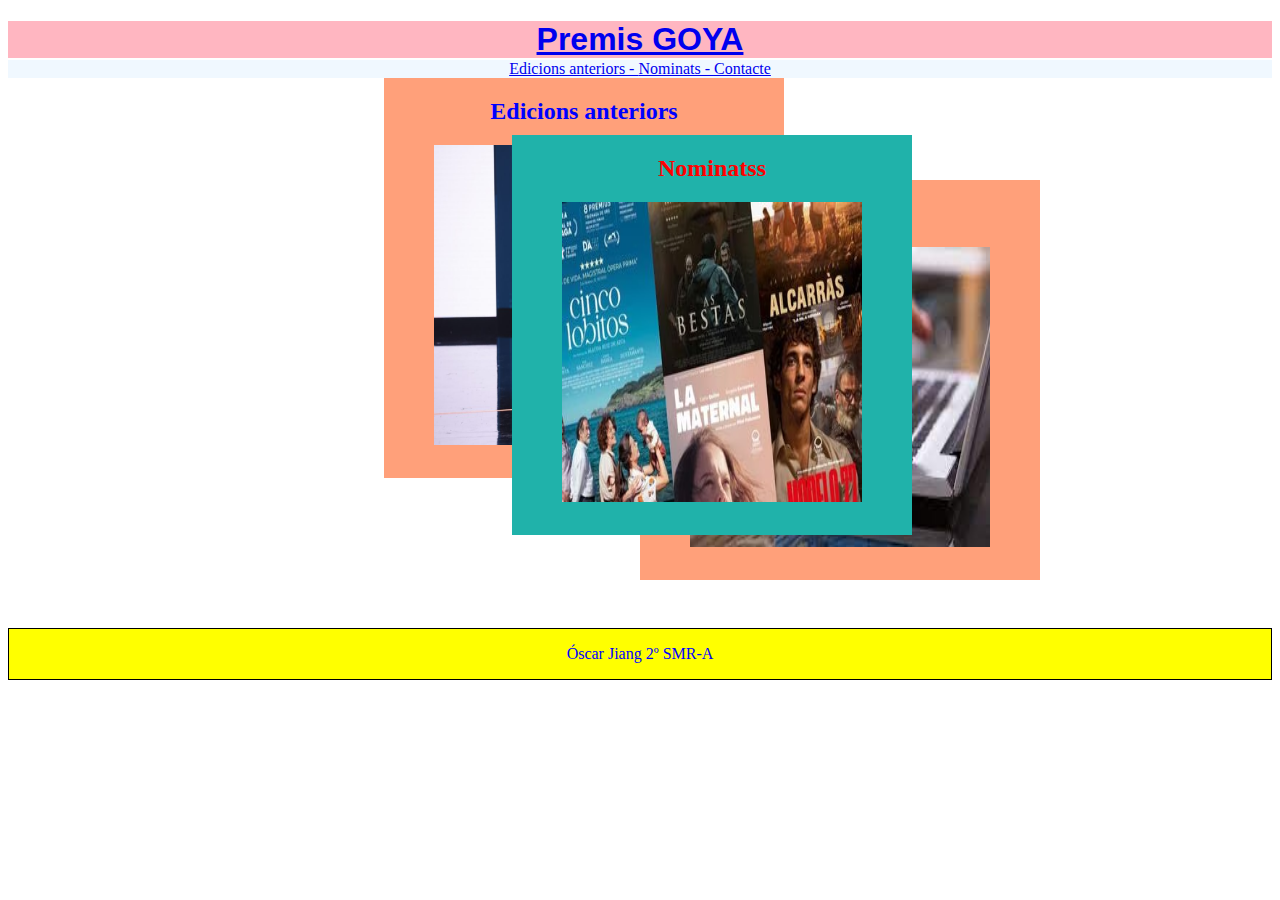
<file: index.html>
<!DOCTYPE html>
<html lang="en">
<head>
    <meta charset="UTF-8">
    <meta http-equiv="X-UA-Compatible" content="IE=edge">
    <meta name="viewport" content="width=device-width, initial-scale=1.0">
    <title>Examen aplicacions web</title>
    <link rel="stylesheet" href="style.css">
</head>
<body>
    <header>
       <a href="index.html"><h1>Premis GOYA</h1></a> 
    </header>
    <nav>
        <a href="index.html">Edicions anteriors - </a> <a href="index.html">Nominats - </a> <a href="contacte.html">Contacte</a>
    </nav>
<div id="edicions">
    <h2>Edicions anteriors</h2>
    <img id="imagenes" src="recursos/anteriors.jpg" alt="imagen de galas anteriores" width="300px" height="300px">
</div>

<div id="nominats">
    <h2>Nominatss</h2>
    <img id="imagenes" src="recursos/nominats.avif" alt="imagen de galas anteriores" width="300px" height="300px">
 </div>

 <div id="contacte">
    <h2>Contacte</h2>
    <img id="" src="recursos/contacte.jpg" alt="imagen de galas anteriores" width="300px" height="300px">
</div>

<footer>
   <p>Óscar Jiang 2º SMR-A</p>
</footer>





</body>
</html>
</file>
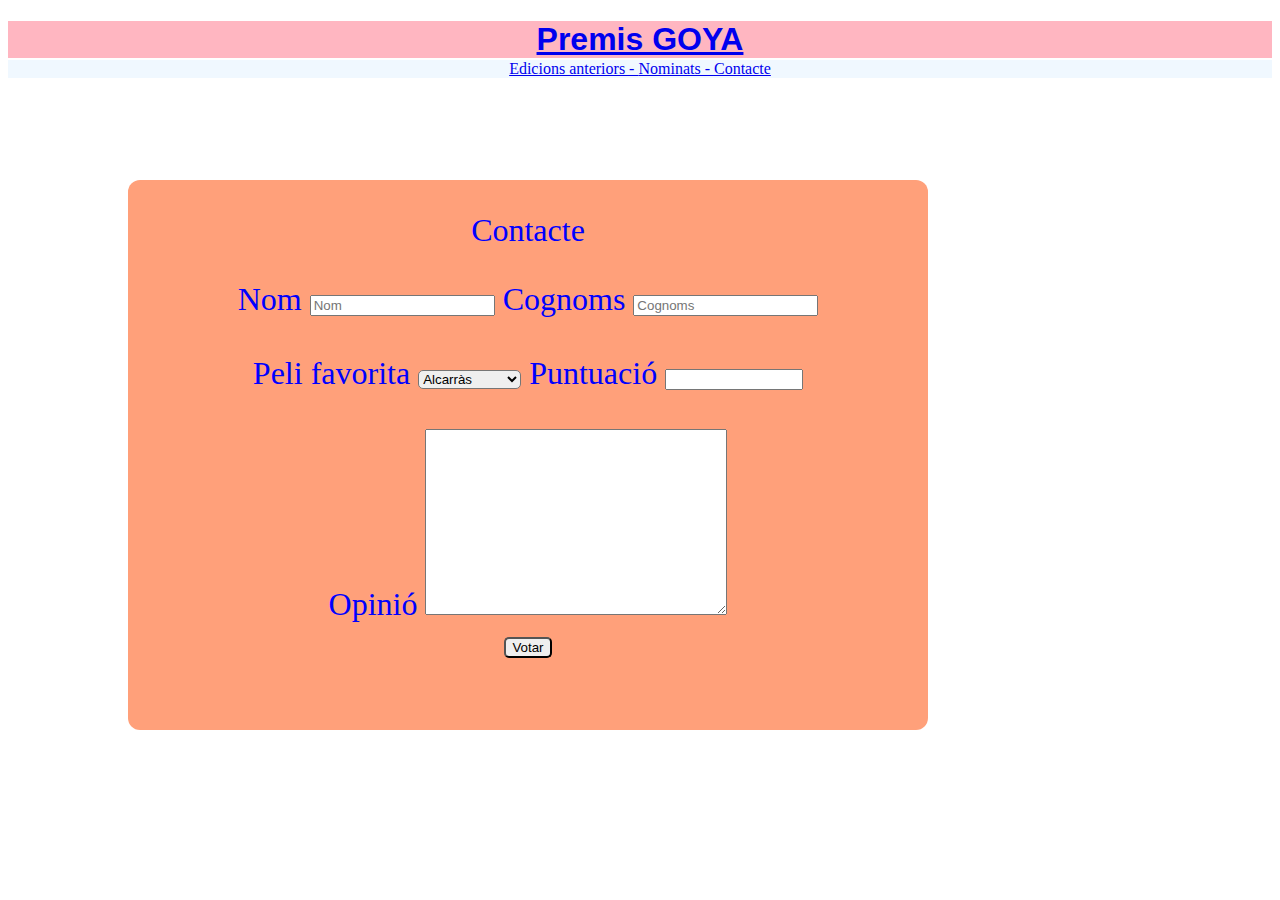
<file: contacte.html>
<!DOCTYPE html>
<html lang="en">
<head>
    <meta charset="UTF-8">
    <meta http-equiv="X-UA-Compatible" content="IE=edge">
    <meta name="viewport" content="width=device-width, initial-scale=1.0">
    <title>Examen aplicacions web</title>
    <link rel="stylesheet" href="style.css">
</head>
<body>
    <header>
       <a href="index.html"><h1>Premis GOYA</h1></a> 
    </header>
    <nav>
        <a href="index.html">Edicions anteriors - </a> <a href="index.html">Nominats - </a> <a href="contacte.html">Contacte</a>
    </nav>



    <div id="formulario">
        <form action="votacio.php" name="votacio" id="votacio">
<p>Contacte</p>
Nom <input type="text" placeholder="Nom" name="Nombre" id="nombre"> Cognoms <input type="text" placeholder="Cognoms" name="apellidos" id="apellidos">
<br>

<br>
Peli favorita <select name="peliculas" id="peliculas">
    <option value="Alcarras">Alcarràs</option>
    <option value="As Bestas">As Bestas</option>
    <option value="cincolobitos">Cinco Lobitos</option>
    <option value="lamaternal">La Maternal</option>
    <option value="modelo77">Modelo 77</option>
</select>

Puntuació <input type="number" name="puntuacion" id="puntuacion" min="1" max="10">
<br>
<br>

Opinió <textarea name="opinio" id="opinio" cols="35" rows="12"></textarea>
<br>

<input type="submit" name="votar" value="Votar" id="votar">

</form>

    </div>
</body>
</html>
</file>
<file: style.css>
header{
    text-align: center;
    color: blue;
    background-color: lightpink;
    margin-bottom: -20px;
    font-family: 'Gill Sans', 'Gill Sans MT', Calibri, 'Trebuchet MS', sans-serif;
}
nav{
    text-align: center;
    background-color: aliceblue;
    color: royalblue;
    
}

a:hover{
    color: black;
    background-color: yellow;
}


div#edicions{
     width: 400px;
    height: 400px;
    position:absolute;
    left: 30%;
    background-color: lightsalmon;
    color: blue;
    text-align: center;
    z-index: 1;
}
div#nominats{
    width: 400px;
    height: 400px;
    position:absolute;
    left: 40%;
    top: 15%;
    background-color: lightseagreen;
    color: red;
    text-align: center;
    z-index: 2;
}
div#contacte{
    width: 400px;
    height: 400px;
    position:absolute;
    left: 50%;
    top: 20%;
    background-color: lightsalmon;
    color: blue;
    text-align: center;
    z-index: 1;
}
footer{
    background-color: yellow;
    color: blue;
    position: relative;
    top: 550px;
    text-align: center;
    border: 1px;
    border-color: black;
    border-style: solid;
}

div#formulario{
    background-color: lightsalmon;
    color: blue;
    width: 800px;
    height: 550px;
    position: absolute;
    top: 20%;
    left: 10%;
    text-align: center;
    font-size: 4ch;
    border-radius: 12px;
}

select#peliculas{
    border-radius: 5px;
}

input#puntuacion{
    width: 130px;
}

input#votar{
    border-radius: 5px;
}
</file>
